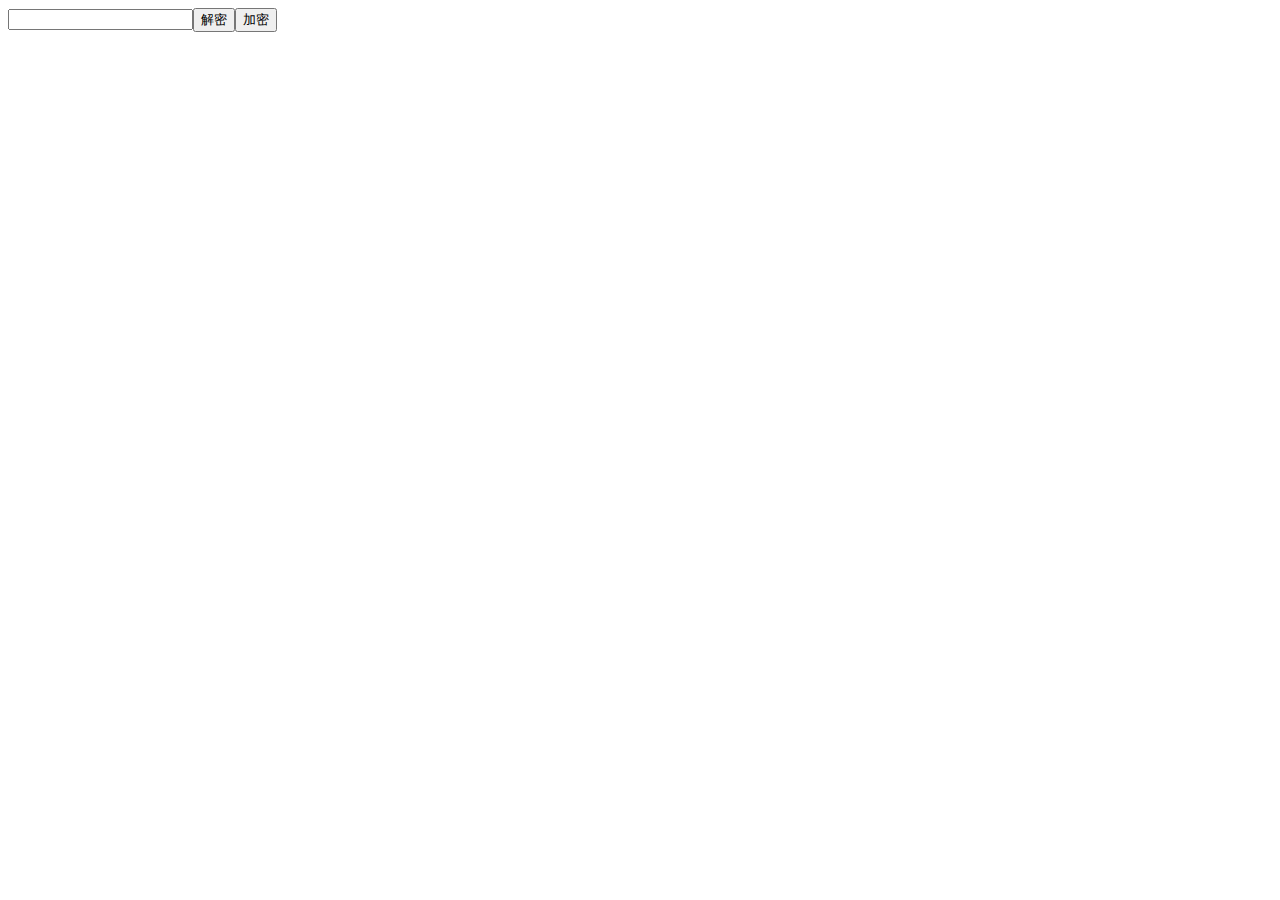
<file: 64gua.html>
<!DOCTYPE html>
<!--H5标准声明，使用 HTML5 doctype，不区分大小写-->

<head lang="en">
	<!--标准的 lang 属性写法-->

	<meta charset='utf-8'>
	<!-- 声明文档使用的字符编码-->

	<div>
		<input type="text" id="Tex"><button onclick="Jie()"> 解密</button><button onclick="jia()">加密</button><br />
		<div rows="10" cols="40">
			<span id="Texr"></span>
		</div>
	</div>
	<script src="https://code.jquery.com/jquery-3.1.1.min.js"></script>
		<script type="text/javascript" src="http://tool.oschina.net/js/CryptoJS/components/core-min.js"></script>
		<script type="text/javascript" src="http://tool.oschina.net/js/CryptoJS/components/enc-base64-min.js"></script>
		<script src="http://tool.oschina.net/js/CryptoJS/components/enc-base64-min.js"></script>
	<script>
		var Table = {
			'乾': 'A',
			'坤': 'B',
			'屯': 'C',
			'蒙': 'D',
			'需': 'E',
			'讼': 'F',
			'师': 'G',
			'比': 'H',
			'小畜': 'I',
			'履': 'J',
			'泰': 'K',
			'否': 'L',
			'同人': 'M',
			'大有': 'N',
			'谦': 'O',
			'豫': 'P',
			'随': 'Q',
			'蛊': 'R',
			'临': 'S',
			'观': 'T',
			'噬嗑': 'U',
			'贲': 'V',
			'剥': 'W',
			'复': 'X',
			'无妄': 'Y',
			'大畜': 'Z',
			'颐': 'a',
			'大过': 'b',
			'坎': 'c',
			'离': 'd',
			'咸': 'e',
			'恒': 'f',
			'遁': 'g',
			'大壮': 'h',
			'晋': 'i',
			'明夷': 'j',
			'家人': 'k',
			'睽': 'l',
			'蹇': 'm',
			'解': 'n',
			'损': 'o',
			'益': 'p',
			'夬': 'q',
			'姤': 'r',
			'萃': 's',
			'升': 't',
			'困': 'u',
			'井': 'v',
			'革': 'w',
			'鼎': 'x',
			'震': 'y',
			'艮': 'z',
			'渐': '1',
			'归妹': '2',
			'丰': '3',
			'旅': '4',
			'巽': '5',
			'兑': '6',
			'涣': '7',
			'节': '8',
			'中孚': '9',
			'小过': '0',
			'既济': '+',
			'未济': '/'

		};

		function Jie() {
			var str = $("#Tex").val()
			var ta = "";
			for(var i = 0; i < str.length; i++) {
				$.each(Table, function(n, value) { 
					str = str.replace(n, value); 
				});
			}
			console.log(str)
			//var sda = base64_decode(str);
				var words  = CryptoJS.enc.Base64.parse(str);
			var sda=words.toString(CryptoJS.enc.Utf8)
			console.log(sda)
			$("#Texr").text(sda.replace(/<\/?[^>]*>/gim, "")); //去掉所有的html标记)
		}

		function jia() {
			var str = $("#Tex").val();
			var ta = "";
			
			str = base64_encode();
			console.log(str)
			for(var i = 0; i < str.length; i++) {
				for(var key in Table) {
					if(Table[key] == str[i]) {
						ta += key
					}
				}
			}

			$("#Texr").text(ta)
		}

function base64_encode(){
	var str=CryptoJS.enc.Utf8.parse($("#Tex").val());
	var base64=CryptoJS.enc.Base64.stringify(str);
	return base64;
}
function base64_decode(){

}

	</script>
</file>
